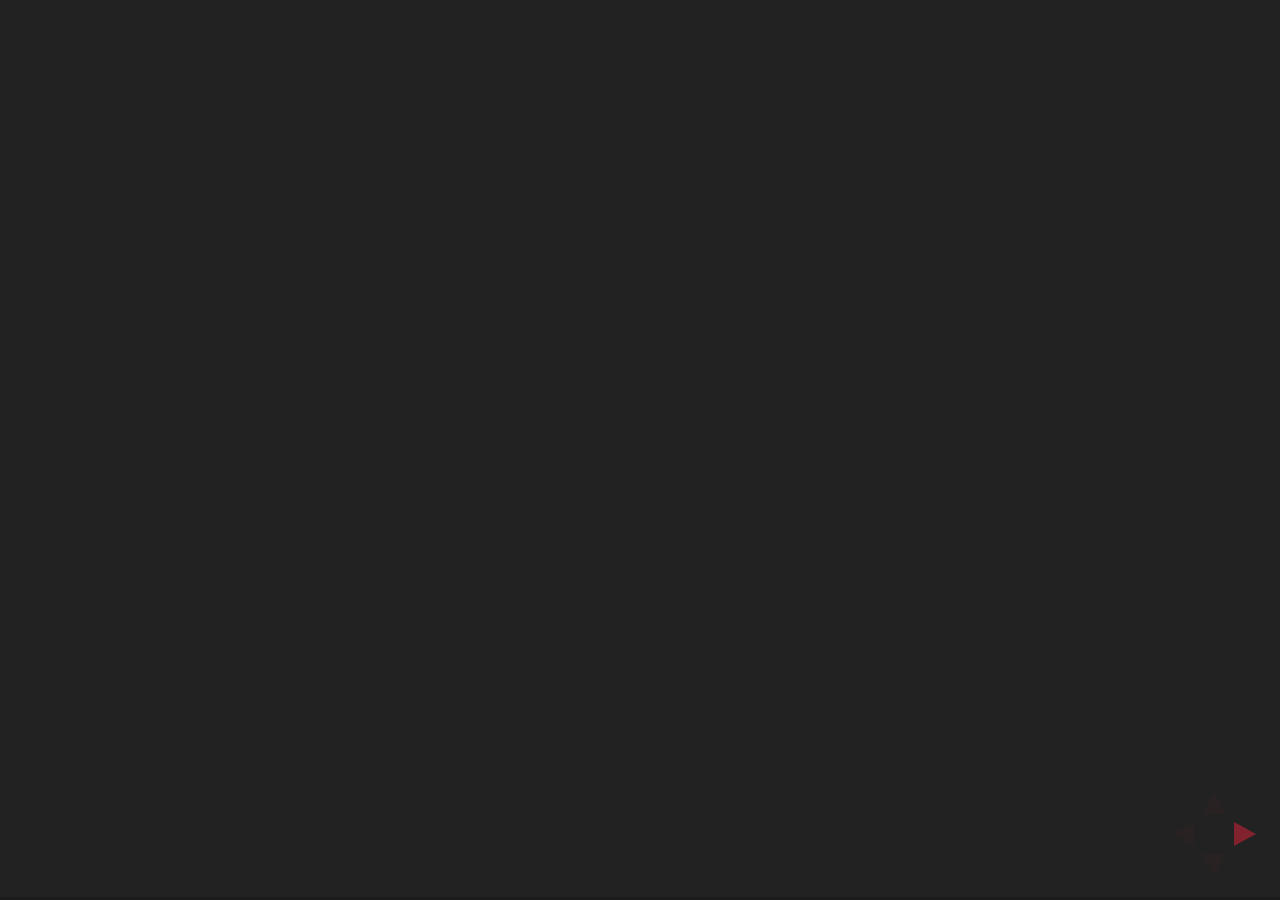
<file: app/model/portfolio/projects/2015/infost-375/reveal/index.html>
<!doctype html>
<html lang="en">

	<head>
		<meta charset="utf-8">

		<title>reveal.js - The HTML Presentation Framework</title>

		<meta name="description" content="A framework for easily creating beautiful presentations using HTML">
		<meta name="author" content="Hakim El Hattab">

		<meta name="apple-mobile-web-app-capable" content="yes" />
		<meta name="apple-mobile-web-app-status-bar-style" content="black-translucent" />

		<meta name="viewport" content="width=device-width, initial-scale=1.0, maximum-scale=1.0, user-scalable=no, minimal-ui">

		<link rel="stylesheet" href="css/reveal.css">
		<link rel="stylesheet" href="css/theme/blood.css" id="theme">

		<!-- Code syntax highlighting -->
		<link rel="stylesheet" href="lib/css/zenburn.css">

		<!-- Printing and PDF exports -->
		<script>
			var link = document.createElement( 'link' );
			link.rel = 'stylesheet';
			link.type = 'text/css';
			link.href = window.location.search.match( /print-pdf/gi ) ? "css/print/pdf.css" : "css/print/paper.css";
			document.getElementsByTagName( 'head' )[0].appendChild( link );
		
		</script>
		<!--Theme Selection Drop-down Menu bound to theme link element--> 
		<script src="http://ajax.googleapis.com/ajax/libs/jquery/1.9.1/jquery.min.js">	
				var t = document.getElementById('theme');
				function setTheme(forWhichTheme) {
				
				t.setAttribute("href",forWhichTheme);
		 }
        $("#themeSelect").bind("change", function () { setTheme(this.selectedIndex) });
		</script>
		<!--[if lt IE 9]-->
		<script src="lib/js/html5shiv.js"></script>
		<![endif]-->
	</head>

	<body>

		<div class="reveal">

			<!-- Any section element inside of this container is displayed as a slide -->
			<div class="slides">
					<!--Slide Intro-->
				<section data-background="http://www.androidheadlines.com/wp-content/uploads/2014/05/net-neutrality-21.jpg">
					
				
				</section>
					<!--Slide 1-->
				<section data-transition="slide">
					<select id="themeSelect" class="selectBox">
											<option value="css/theme/black.css">Black</option>
											<option value="css/theme/white.css">White</option>	
											<option value="css/theme/league.css">League</option>
											<option value="css/theme/sky.css">Sky</option>
											<option value="css/theme/beige.css">Beige</option>
											<option value="css/theme/simple.css">Simple</option>
											<option value="css/theme/serif.css">Serif</option>
											<option value="css/theme/blood.css">Blood</option>
											<option value="css/theme/night.css">Night</option>
											<option value="css/theme/moon.css">Moon</option>
											<option value="css/theme/solarized.css">Solarized</option>
										</select>
					
					<h1>Net Neutrality</h1>
					<h3>How It Affects You, And Why It Might Cost You More</h3>
					<p>
						<small>Created by <b>Omie R Walls</b> / <a href="mailto:orwalls@uwm.edu">@orwalls</a></small>
					</p>
				</section data-transition="zoom">
				
					<!--Slide 2-->
				<section>
					<h2>Give me a <b style="color: red;">definition</b> of net neutrality in plain English.</h2>
					
					<p>"Net neutrality" prevents Internet providers like <b id="verCom">Verizon</b> and <b id="verCom">Comcast</b> from dictating the kinds of content you're able to access online.</p> 
					<p>Instead, Internet providers have to treat all traffic sources equally. Net neutrality is enforced by the Federal Communications Commission, or <b id="fcc">FCC</b>.</p> 
				</section>
				
					<!--Slide 3-->
				<section data-transition="fade">
				
					<!--Slide 3a-->
					<section>
						<h2>Here's an <b style="color: red;">example</b>...</h2>
						
						<p>For example, <b id="verCom">Comcast</b> would probably like to promote NBC's content over ABC's to its Internet subscribers.</p> 
						<p>That's because <b id="verCom">Comcast</b> and NBC are affiliated.</p> 
					</section>
					
					<!--Slide 3b-->
					<section>
						<p>But net neutrality prevents <b id="verCom">Comcast</b> from being able to discriminate, and it must display both NBC's and ABC's content evenly as a result.</p>  
						<p>That means no slower load time for ABC, and definitely no blocking of ABC altogether.</p> 
					</section>

				</section>
				
					<!--Slide 4-->
				<section data-transition="convex">
					<h2>In short,</h2>
					
					<p>Net neutrality creates an even playing field among content providers — both large and small — to the web. And it's great for consumers because they can access everything they want online for no extra charge.</p>  
					<p>Right now, consumers control what they see online — not Internet access providers — and that's thanks in large part to net neutrality.</p> 
				</section>
				
					<!--Slide 5-->
				<section data-transition="concave">
					<h2>Net neutrality sounds nice. Who’s <b style="color: red;">against</b> it?</h2>
					
					<p>Some big Internet providers like <b id="verCom">Verizon</b> don't like the idea of net neutrality.</p> 
					<p>They feel they should be able to pick and choose what people see online and charge content providers accordingly.</p> 
					<p>They feel net neutrality chokes their revenue potential.</p> 
				</section>
				
					<!--Slide 6-->
				<section data-transition="none">
					
					<!--Slide 6a-->
					<section>
						<p>Imagine if <b id="verCom">Verizon</b> has tiers of Internet access.</p> 
						<p>The highest paying customers could access everything on the web.</p> 
					</section>
					
					<!--Slide 6b-->
					<section>
						<p>The lowest paying customers could access only the information <b id="verCom">Verizon</b> chooses to promote.</p> 
						<p><b id="verCom">Verizon</b> could even charge web publishers like NBC and ABC to display their content over competitors.</p> 
					</section>
				</section>
				
					<!--Slide 7-->
				<section data-transition="zoom">
					<h2>Here's another <b style="color: red;">example</b>...</h2>
					
					<p>Think of it like <b id="google">Google</b> ads.</p> 
					<p>When you type in a search on <b id="google">Google</b>, the top links are all from advertisers who pay <b id="google">Google</b> to put their messages up top.</p> 
					<p>Getting rid of net neutrality means <b id="verCom">Verizon</b> or <b id="verCom">Comcast</b> could similarly choose which content to promote based on their own self-interests.</p> 
				</section>
				
				<!--Slide 8-->
				<section data-transition="fade">
					<!--Slide 8a-->
					<section>
						<p>The court's decision rests on a decision the <b id="fcc">FCC</b> made back in 2002.</p> 
						<p>In 2002, the <b id="fcc">FCC</b> decided Internet access providers should be regulated differently than phone companies.</p> 
						<p>Phone companies have been regulated by the <b id="fcc">FCC</b> for the past 80 years to keep them from favoring certain conversations or "discriminating when selling services," Harvard professor Susan Crawford tells Re/Code. </p> 
					</section>
					
					<!--Slide 8b-->
					<section>
						<h2>Recently, however...</h2>
						
						<p>The <b id="fcc">FCC</b> became concerned that a few Internet providers have grown too <i style ="color: red;">powerful</i>.</p>
						<p>For example, in 2007, <b id="verCom">Comcast</b> got in trouble for blocking BitTorrent's access to its network.</p> 
						<p>The <b id="fcc">FCC</b> didn't want the <b id="verCom">Verizon</b>s and <b id="verCom">Comcast</b>s of the world to become the gatekeepers of the web.</p> 
					</section>
				</section>
					
					<!--Slide 9-->
				<section data-transition="slide">
					
					<!--Slide 9a-->
					<section>
						<p>So in 2010, the <b id="fcc">FCC</b> created something called Open Internet Rules which enforced <em style ="color: red;">three</em> things:
						<ul>
							<li class="fragment"><b style ="color: red;">Transparency.</b> Internet access providers had to start disclosing how they were managing their networks.</li>
							<li class="fragment"><b style ="color: red;">No blocking.</b> Internet access providers couldn't block access to legal content or applications.</li>
							<li class="fragment"><b style ="color: red;">No discrimination.</b> Essentially, net neutrality. Internet access providers couldn't favor one traffic source over another.</li>
						</ul>
						</p> 
					</section>
					
					<!--Slide 9b-->
					<section>
						<p><b id="verCom">Verizon</b> challenged the Open Internet Rules because they contradicted the <b id="fcc">FCC</b>'s 2002 decision not to regulate Internet service providers.</p>  
						<p>It said, by enforcing Open Internet Rules, the <b id="fcc">FCC</b> was trying to regulate companies like <b id="verCom">Verizon</b>.</p> 
						<p>The court agreed, saying, "even though the Commission has general authority to regulate in this arena, it may not impose requirements that contravene express statutory mandates."</p> 
					</section>
				</section>
					
					<!--Slide 10-->
				<section data-transition="convex">
					<h2>Will customers <b style="color: red;">benefit</b> from getting rid of net neutrality?</h2>
					
					<p>They could. Getting rid of net neutrality would allow the <b id="verCom">Verizons</b> and <b id="verCom">Comcasts</b> to charge content providers who want their stuff promoted.</p> 
					<p>The additional revenue stream might mean free data plans for consumers. Never paying for a data plan again sounds pretty nice.</p> 
				</section>
					<!--Slide 11-->
				<section data-transition="concave">
					<h2>Could getting <b style="color: red;">rid</b> of net neutrality screw customers?</h2>
					
					<p>It could. Consumers might lose control of the Internet; <b id="verCom">Verizon</b> and <b id="verCom">Comcast</b> could be the masters who dictate exactly what we're able to view online.</p>  
					<p>There's also a risk for small businesses. If they can't afford to pay Internet providers to promote their content, they might go under.</p> 
				</section>
					<!--Slide 12-->
				<section data-transition="zoom">
					<h2>So what does that mean for all of us moving <b style="color: red;">forward</b>?</h2>
					
					<p>In the absolute worst-case scenario, we could be looking at a sponsored Internet in the future, where the only things <b id="verCom">Verizon</b> or <b id="verCom">Comcast</b> subscribers see is the information those providers want them to see.</p>
					<p>That means small businesses, who can't afford to pay providers like <b id="verCom">Verizon</b> or <b id="verCom">Comcast</b> to promote their content, might die, and only larger companies who can afford to pay will have their content spread across the web.</p>
				</section>
					<!--Slide 13-->
				<section data-transition="fade">
					<h3>Works Cited</h3>
					</p> Shontell, A, ;EXPLAINED: 'Net Neutrality' For Dummies, How It Affects You, And Why It Might Cost You More. January 2014 ; Available from: <b style="color: red;">http://www.businessinsider.com/net-neutralityfor-dummies-and-how-it-effects-you-2014-1</b> (Accessed July 2015 ).</p>
				</section>
				
			</div>

		</div>

		<script src="lib/js/head.min.js"></script>
		<script src="js/reveal.js"></script>
		
		<script>
			
			// Full list of configuration options available at:
			// https://github.com/hakimel/reveal.js#configuration
			Reveal.initialize({
				controls: true,
				progress: true,
				history: true,
				center: true,

				transition: 'slide', // none/fade/slide/convex/concave/zoom

				// Optional reveal.js plugins
				dependencies: [
					{ src: 'lib/js/classList.js', condition: function() { return !document.body.classList; } },
					{ src: 'plugin/markdown/marked.js', condition: function() { return !!document.querySelector( '[data-markdown]' ); } },
					{ src: 'plugin/markdown/markdown.js', condition: function() { return !!document.querySelector( '[data-markdown]' ); } },
					{ src: 'plugin/highlight/highlight.js', async: true, condition: function() { return !!document.querySelector( 'pre code' ); }, callback: function() { hljs.initHighlightingOnLoad(); } },
					{ src: 'plugin/zoom-js/zoom.js', async: true },
					{ src: 'plugin/notes/notes.js', async: true }
				]
			});

		</script>
		
	</body>
</html>
</file>
<file: app/model/portfolio/projects/2015/infost-375/reveal/css/theme/blood.css>
@import url(https://fonts.googleapis.com/css?family=Ubuntu:300,700,300italic,700italic);
/**
 * Blood theme for reveal.js
 * Author: Walther http://github.com/Walther
 *
 * Designed to be used with highlight.js theme
 * "monokai_sublime.css" available from
 * https://github.com/isagalaev/highlight.js/
 *
 * For other themes, change $codeBackground accordingly.
 *
 */
/*********************************************
 * GLOBAL STYLES
 *********************************************/
body {
  background: #222;
  background-color: #222; }

.reveal {
  font-family: Ubuntu, 'sans-serif';
  font-size: 36px;
  font-weight: normal;
  color: #eee; }

::selection {
  color: #fff;
  background: #a23;
  text-shadow: none; }

.reveal .slides > section, .reveal .slides > section > section {
  line-height: 1.3;
  font-weight: inherit; }

/*********************************************
 * HEADERS
 *********************************************/
.reveal h1, .reveal h2, .reveal h3, .reveal h4, .reveal h5, .reveal h6 {
  margin: 0 0 20px 0;
  color: #eee;
  font-family: Ubuntu, 'sans-serif';
  font-weight: normal;
  line-height: 1.2;
  letter-spacing: normal;
  text-transform: uppercase;
  text-shadow: 2px 2px 2px #222;
  word-wrap: break-word; }

.reveal h1 {
  font-size: 3.77em; }

.reveal h2 {
  font-size: 2.11em; }

.reveal h3 {
  font-size: 1.55em; }

.reveal h4 {
  font-size: 1em; }

.reveal h1 {
  text-shadow: 0 1px 0 #ccc, 0 2px 0 #c9c9c9, 0 3px 0 #bbb, 0 4px 0 #b9b9b9, 0 5px 0 #aaa, 0 6px 1px rgba(0, 0, 0, 0.1), 0 0 5px rgba(0, 0, 0, 0.1), 0 1px 3px rgba(0, 0, 0, 0.3), 0 3px 5px rgba(0, 0, 0, 0.2), 0 5px 10px rgba(0, 0, 0, 0.25), 0 20px 20px rgba(0, 0, 0, 0.15); }

/*********************************************
 * OTHER
 *********************************************/
.reveal p {
  margin: 20px 0;
  line-height: 1.3; }

/* Ensure certain elements are never larger than the slide itself */
.reveal img, .reveal video, .reveal iframe {
  max-width: 95%;
  max-height: 95%; }

.reveal strong, .reveal b {
  font-weight: bold; }

.reveal em {
  font-style: italic; }

.reveal ol, .reveal dl, .reveal ul {
  display: inline-block;
  text-align: left;
  margin: 0 0 0 1em; }

.reveal ol {
  list-style-type: decimal; }

.reveal ul {
  list-style-type: disc; }

.reveal ul ul {
  list-style-type: square; }

.reveal ul ul ul {
  list-style-type: circle; }

.reveal ul ul, .reveal ul ol, .reveal ol ol, .reveal ol ul {
  display: block;
  margin-left: 40px; }

.reveal dt {
  font-weight: bold; }

.reveal dd {
  margin-left: 40px; }

.reveal q, .reveal blockquote {
  quotes: none; }

.reveal blockquote {
  display: block;
  position: relative;
  width: 70%;
  margin: 20px auto;
  padding: 5px;
  font-style: italic;
  background: rgba(255, 255, 255, 0.05);
  box-shadow: 0px 0px 2px rgba(0, 0, 0, 0.2); }

.reveal blockquote p:first-child, .reveal blockquote p:last-child {
  display: inline-block; }

.reveal q {
  font-style: italic; }

.reveal pre {
  display: block;
  position: relative;
  width: 90%;
  margin: 20px auto;
  text-align: left;
  font-size: 0.55em;
  font-family: monospace;
  line-height: 1.2em;
  word-wrap: break-word;
  box-shadow: 0px 0px 6px rgba(0, 0, 0, 0.3); }

.reveal code {
  font-family: monospace; }

.reveal pre code {
  display: block;
  padding: 5px;
  overflow: auto;
  max-height: 400px;
  word-wrap: normal;
  background: #3F3F3F;
  color: #DCDCDC; }

.reveal table {
  margin: auto;
  border-collapse: collapse;
  border-spacing: 0; }

.reveal table th {
  font-weight: bold; }

.reveal table th, .reveal table td {
  text-align: left;
  padding: 0.2em 0.5em 0.2em 0.5em;
  border-bottom: 1px solid; }

.reveal table th[align="center"], .reveal table td[align="center"] {
  text-align: center; }

.reveal table th[align="right"], .reveal table td[align="right"] {
  text-align: right; }

.reveal table tr:last-child td {
  border-bottom: none; }

.reveal sup {
  vertical-align: super; }

.reveal sub {
  vertical-align: sub; }

.reveal small {
  display: inline-block;
  font-size: 0.6em;
  line-height: 1.2em;
  vertical-align: top; }

.reveal small * {
  vertical-align: top; }

/*********************************************
 * LINKS
 *********************************************/
.reveal a {
  color: #a23;
  text-decoration: none;
  -webkit-transition: color 0.15s ease;
  -moz-transition: color 0.15s ease;
  transition: color 0.15s ease; }

.reveal a:hover {
  color: #dd5567;
  text-shadow: none;
  border: none; }

.reveal .roll span:after {
  color: #fff;
  background: #6a1521; }

/*********************************************
 * IMAGES
 *********************************************/
.reveal section img {
  margin: 15px 0px;
  background: rgba(255, 255, 255, 0.12);
  border: 4px solid #eee;
  box-shadow: 0 0 10px rgba(0, 0, 0, 0.15); }

.reveal a img {
  -webkit-transition: all 0.15s linear;
  -moz-transition: all 0.15s linear;
  transition: all 0.15s linear; }

.reveal a:hover img {
  background: rgba(255, 255, 255, 0.2);
  border-color: #a23;
  box-shadow: 0 0 20px rgba(0, 0, 0, 0.55); }

/*********************************************
 * NAVIGATION CONTROLS
 *********************************************/
.reveal .controls div.navigate-left, .reveal .controls div.navigate-left.enabled {
  border-right-color: #a23; }

.reveal .controls div.navigate-right, .reveal .controls div.navigate-right.enabled {
  border-left-color: #a23; }

.reveal .controls div.navigate-up, .reveal .controls div.navigate-up.enabled {
  border-bottom-color: #a23; }

.reveal .controls div.navigate-down, .reveal .controls div.navigate-down.enabled {
  border-top-color: #a23; }

.reveal .controls div.navigate-left.enabled:hover {
  border-right-color: #dd5567; }

.reveal .controls div.navigate-right.enabled:hover {
  border-left-color: #dd5567; }

.reveal .controls div.navigate-up.enabled:hover {
  border-bottom-color: #dd5567; }

.reveal .controls div.navigate-down.enabled:hover {
  border-top-color: #dd5567; }

/*********************************************
 * PROGRESS BAR
 *********************************************/
.reveal .progress {
  background: rgba(0, 0, 0, 0.2); }

.reveal .progress span {
  background: #a23;
  -webkit-transition: width 800ms cubic-bezier(0.26, 0.86, 0.44, 0.985);
  -moz-transition: width 800ms cubic-bezier(0.26, 0.86, 0.44, 0.985);
  transition: width 800ms cubic-bezier(0.26, 0.86, 0.44, 0.985); }

/*********************************************
 * SLIDE NUMBER
 *********************************************/
.reveal .slide-number {
  color: #a23; }

.reveal p {
  font-weight: 300;
  text-shadow: 1px 1px #222; }

.reveal h1, .reveal h2, .reveal h3, .reveal h4, .reveal h5, .reveal h6 {
  font-weight: 700; }

.reveal p code {
  background-color: #23241f;
  display: inline-block;
  border-radius: 7px; }

.reveal small code {
  vertical-align: baseline; }
</file>
<file: app/model/portfolio/projects/2015/infost-375/reveal/lib/css/zenburn.css>
/*

Zenburn style from voldmar.ru (c) Vladimir Epifanov <voldmar@voldmar.ru>
based on dark.css by Ivan Sagalaev

*/

.hljs {
  display: block; padding: 0.5em;
  background: #3F3F3F;
  color: #DCDCDC;
}

.hljs-keyword,
.hljs-tag,
.css .hljs-class,
.css .hljs-id,
.lisp .hljs-title,
.nginx .hljs-title,
.hljs-request,
.hljs-status,
.clojure .hljs-attribute {
  color: #E3CEAB;
}

.django .hljs-template_tag,
.django .hljs-variable,
.django .hljs-filter .hljs-argument {
  color: #DCDCDC;
}

.hljs-number,
.hljs-date {
  color: #8CD0D3;
}

.dos .hljs-envvar,
.dos .hljs-stream,
.hljs-variable,
.apache .hljs-sqbracket {
  color: #EFDCBC;
}

.dos .hljs-flow,
.diff .hljs-change,
.python .exception,
.python .hljs-built_in,
.hljs-literal,
.tex .hljs-special {
  color: #EFEFAF;
}

.diff .hljs-chunk,
.hljs-subst {
  color: #8F8F8F;
}

.dos .hljs-keyword,
.python .hljs-decorator,
.hljs-title,
.haskell .hljs-type,
.diff .hljs-header,
.ruby .hljs-class .hljs-parent,
.apache .hljs-tag,
.nginx .hljs-built_in,
.tex .hljs-command,
.hljs-prompt {
    color: #efef8f;
}

.dos .hljs-winutils,
.ruby .hljs-symbol,
.ruby .hljs-symbol .hljs-string,
.ruby .hljs-string {
  color: #DCA3A3;
}

.diff .hljs-deletion,
.hljs-string,
.hljs-tag .hljs-value,
.hljs-preprocessor,
.hljs-pragma,
.hljs-built_in,
.sql .hljs-aggregate,
.hljs-javadoc,
.smalltalk .hljs-class,
.smalltalk .hljs-localvars,
.smalltalk .hljs-array,
.css .hljs-rules .hljs-value,
.hljs-attr_selector,
.hljs-pseudo,
.apache .hljs-cbracket,
.tex .hljs-formula,
.coffeescript .hljs-attribute {
  color: #CC9393;
}

.hljs-shebang,
.diff .hljs-addition,
.hljs-comment,
.java .hljs-annotation,
.hljs-template_comment,
.hljs-pi,
.hljs-doctype {
  color: #7F9F7F;
}

.coffeescript .javascript,
.javascript .xml,
.tex .hljs-formula,
.xml .javascript,
.xml .vbscript,
.xml .css,
.xml .hljs-cdata {
  opacity: 0.5;
}
</file>
